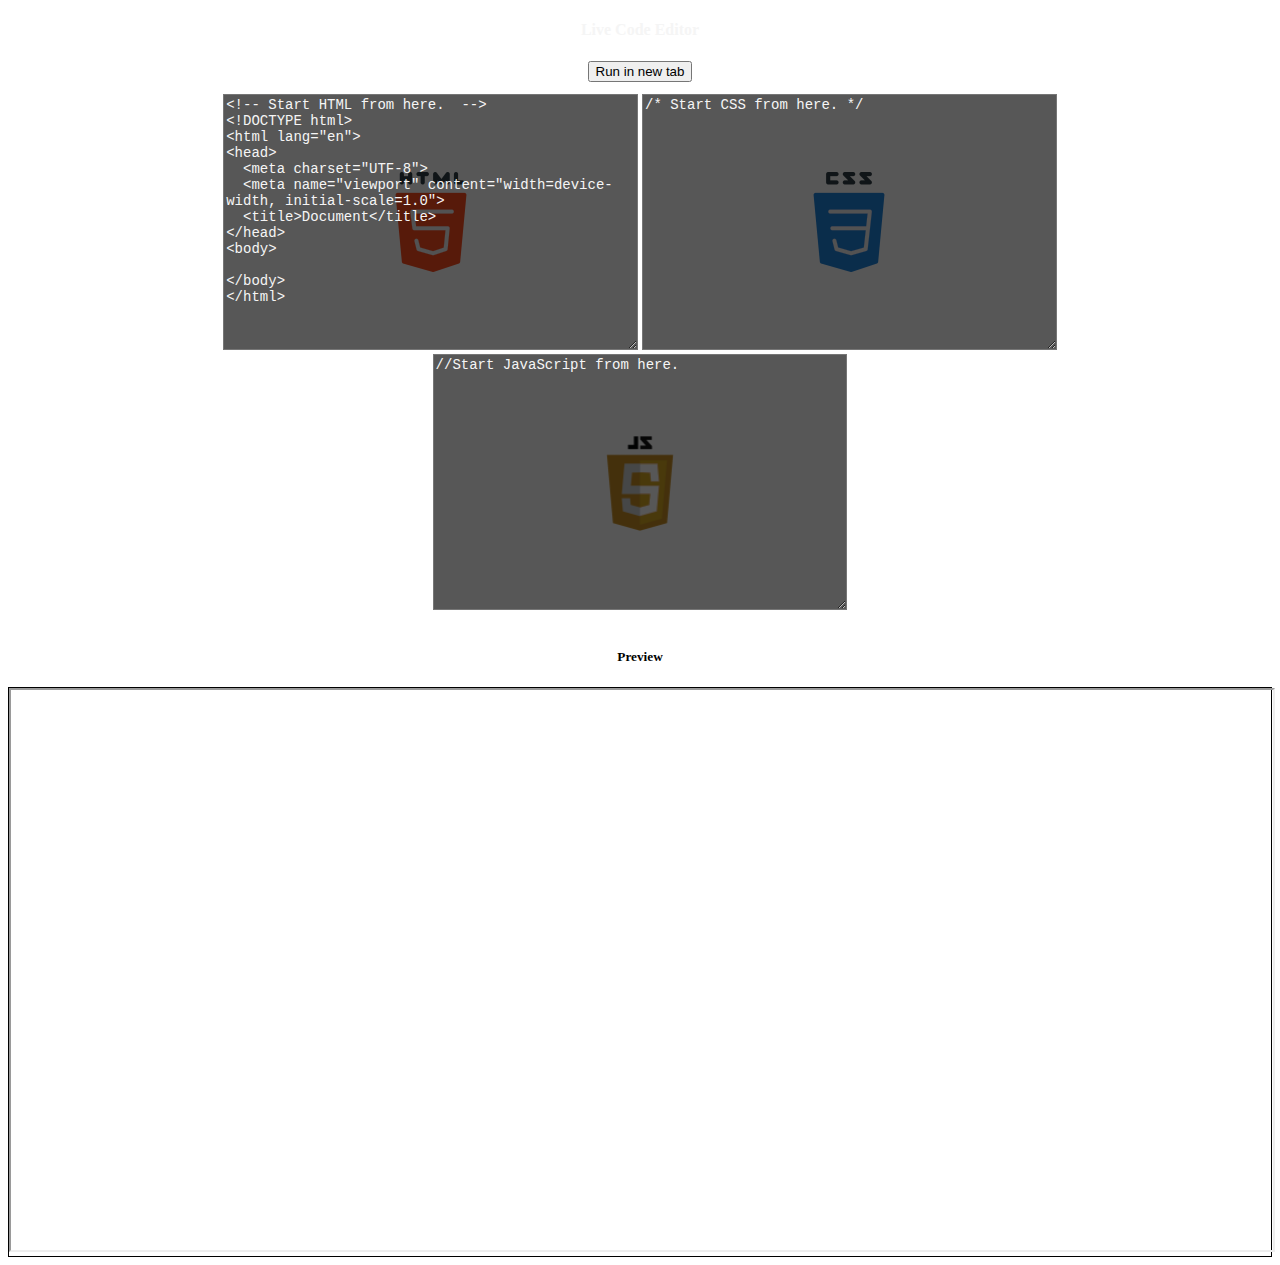
<file: index.html>
<!DOCTYPE html>
<html>
  <head>
  	<title>Live Code Editor</title>
    <meta name="viewport" content="width=device-width, initial-scale=1">
    <link rel="stylesheet" href="style.css">
    <link href="https://cdn.jsdelivr.net/npm/bootstrap@5.0.2/dist/css/bootstrap.min.css" rel="stylesheet" integrity="sha384-EVSTQN3/azprG1Anm3QDgpJLIm9Nao0Yz1ztcQTwFspd3yD65VohhpuuCOmLASjC" crossorigin="anonymous">
  </head>

  <body>
    <nav class="navbar navbar-dark bg-dark">
      <div class="container-fluid">
        <h4 id="heading">Live Code Editor</h3>
        <button type="button" class="btn btn-success">Run in new tab</button>
      </div>
    </nav>


    <div class="container-fluid" id="code-container">
      <div class="card">
        <div class="card-body">
          <textarea id="html"><!-- Start HTML from here.  -->
<!DOCTYPE html>
<html lang="en">
<head>
  <meta charset="UTF-8">
  <meta name="viewport" content="width=device-width, initial-scale=1.0">
  <title>Document</title>
</head>
<body>
  
</body>
</html></textarea>
          <textarea id="css">/* Start CSS from here. */</textarea>
          <textarea id="js">//Start JavaScript from here.</textarea>
        </div>
      </div>
    </div>

    <h5>Preview</h5>

    <div class="container-fluid" id="output-container">
      <iframe id="code"></iframe>
    </div>
    <script type="text/javascript" src="app.js"></script>
  </body>
</html>
</file>
<file: style.css>
body {
  text-align: center;
}

textarea {
  width: 33%;
  float: top;
  min-height: 250px;
  overflow: scroll;
  margin: auto;
  display: inline-block;
  word-wrap: unset;
  outline: none;
  font-size: 14px;
}

iframe {
  bottom: 0;
  position: relative;
  width: 100%;
  height: 35em;
}

#heading {
  color: whitesmoke
}

#code-container {
  padding: 1%;
}

#output-container {
  border: 1px solid black;
}

#html {
  background: rgba(15, 15, 15, 0.7);
  background-image: url(img/html-5.png);
  background-size: 100px;
  background-repeat: no-repeat;
  color: whitesmoke;
  background-position: center;
  background-blend-mode: color-burn;
  font-family: 'Courier New', Courier, monospace;
}

#css {
  background: rgba(15, 15, 15, 0.7);
  background-image: url(img/css.png);
  background-size: 100px;
  background-repeat: no-repeat;
  color: whitesmoke;
  background-position: center;
  background-blend-mode: color-burn;
  font-family: 'Courier New', Courier, monospace;
}

#js {
  background: rgba(15, 15, 15, 0.7);
  background-image: url(img/javascript-39394.png);
  background-size: 100px;
  background-repeat: no-repeat;
  color: whitesmoke;
  background-position: center;
  background-blend-mode: color-burn;
  font-family: 'Courier New', Courier, monospace;
}
</file>
